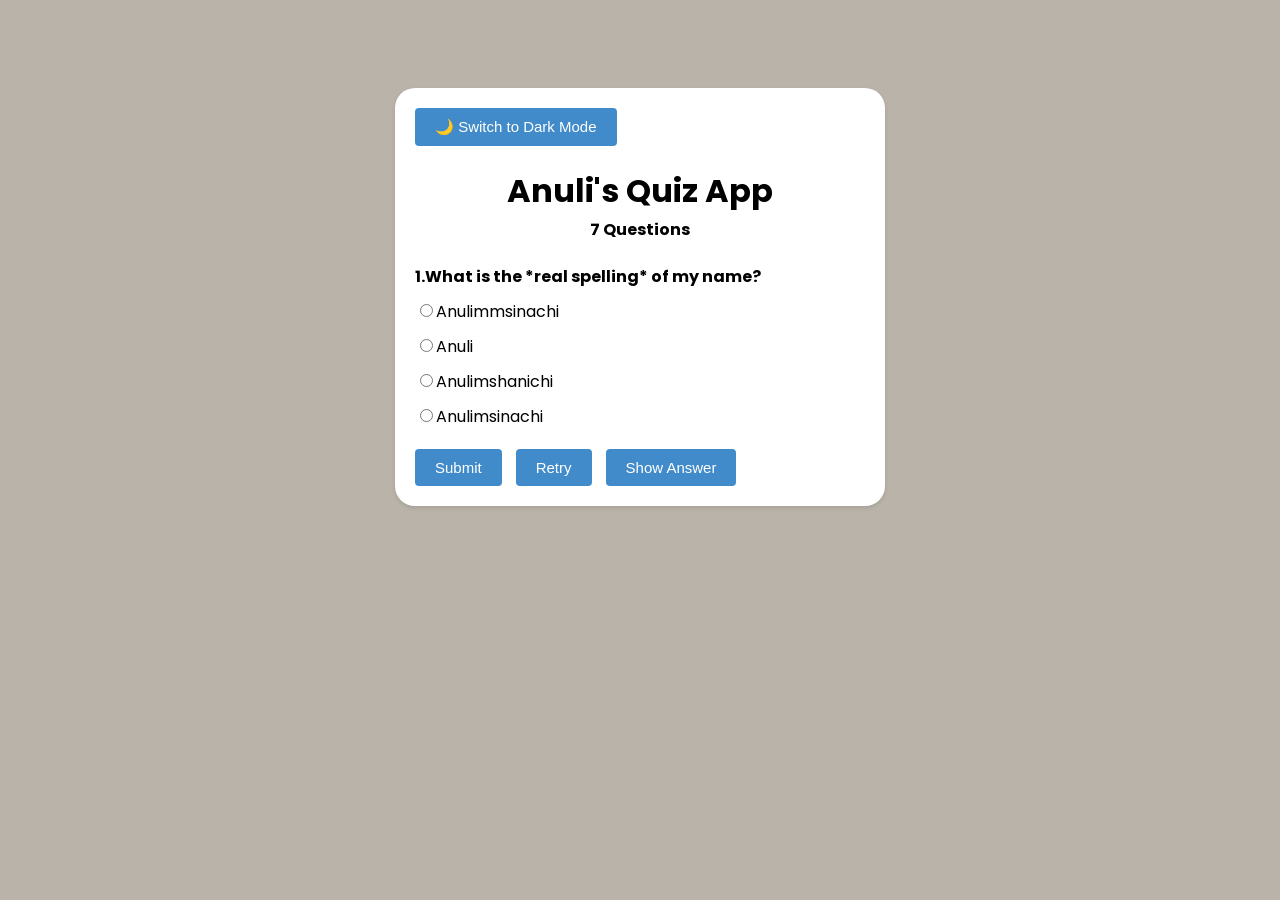
<file: index.html>
<!DOCTYPE html>
<html lang="en">
<head>
    <meta charset="UTF-8">
    <meta name="viewport" content="width=device-width, initial-scale=1.0">
    <title>Anuli's Quiz</title>
    <!-- External CSS -->
    <link rel="stylesheet" href="quiz.css">
</head>
<!-- Internal CSS -->
 <style>
    body.dark-mode{
        background: #222;
        color: #fff;
    }
    body.light-mode{
        background: #b9b3a9;
        color: #000;
    }
    .container{
        width: 450px;
        padding: 20px;
        margin-top: 80px;
        border-radius: 20px;
        transition: background 0.3s, color 0.3s;
    }
    .container.dark-mode{
        background: #333;
        color: #fff;
        box-shadow: 0 2px 4px rgba(255, 255, 255, 0.1);
    }
    .container.light-mode{
        background: #fff;
        color: #000;
        box-shadow: 0 2px 4px rgba(0, 0, 0, 0.1);
    }
    .button{
        display: inline-block;
        padding: 10px 20px;
        background-color: #428bca;
        color: #fff;
        border: none;
        cursor: pointer;
        font-size: 15px;
        border-radius: 4px;
        transition: background-color 0.3s, color 0.3s;
        margin-right: 10px;
    }
    .button.dark-mode{
        background-color: #666;
        color: #fff; 
    }
    .button.dark-mode:hover{
        background-color: #444;
    }
 </style>
<body class="light-mode">
    <div class="container light-mode">
        <button id="darkModeToggle" class="button">
            <span id="darkModeIcon">🌙</span>
            Switch to Dark Mode
        </button>
        <!-- Inline CSS -->
        <h1 style="margin-bottom: 2px;">Anuli's Quiz App</h1>
        <h4 style="margin-top: 0px;">7 Questions</h4>
        <div id="quiz"></div>
        <div id="result" class="result"></div>
        <button id="submit" class="button">Submit</button>
        <button id="retry" class="button hide">Retry</button>
        <button id="showAnswer" class="button hide">Show Answer</button>
    </div>

    <script>
        const darkModeToggle = document.getElementById("darkModeToggle");
        const darkModeIcon = document.getElementById("darkModeIcon");
        const container = document.querySelector(".container");
        darkModeToggle.addEventListener("click",()=>{
        

            document.body.classList.toggle("dark-mode");
            document.body.classList.toggle("light-mode");
            container.classList.toggle("dark-mode");
            container.classList.toggle("light-mode");
            darkModeToggle.classList.toggle("dark-mode");
            if(document.body.classList.contains("dark-mode"))
        {
            darkModeIcon.textContent="☀";
            darkModeToggle.innerHTML="<span id='darkModeIcon'>☀</span>Switch to Light Mode";
        }
        else{
            darkModeIcon.textContent="🌙";
            darkModeToggle.innerHTML="<span id='darkModeIcon'>🌙</span>Switch to Dark Mode";
        }


        })
    </script>
     <script src="quiz.js"></script>
</body>
</html>
</file>
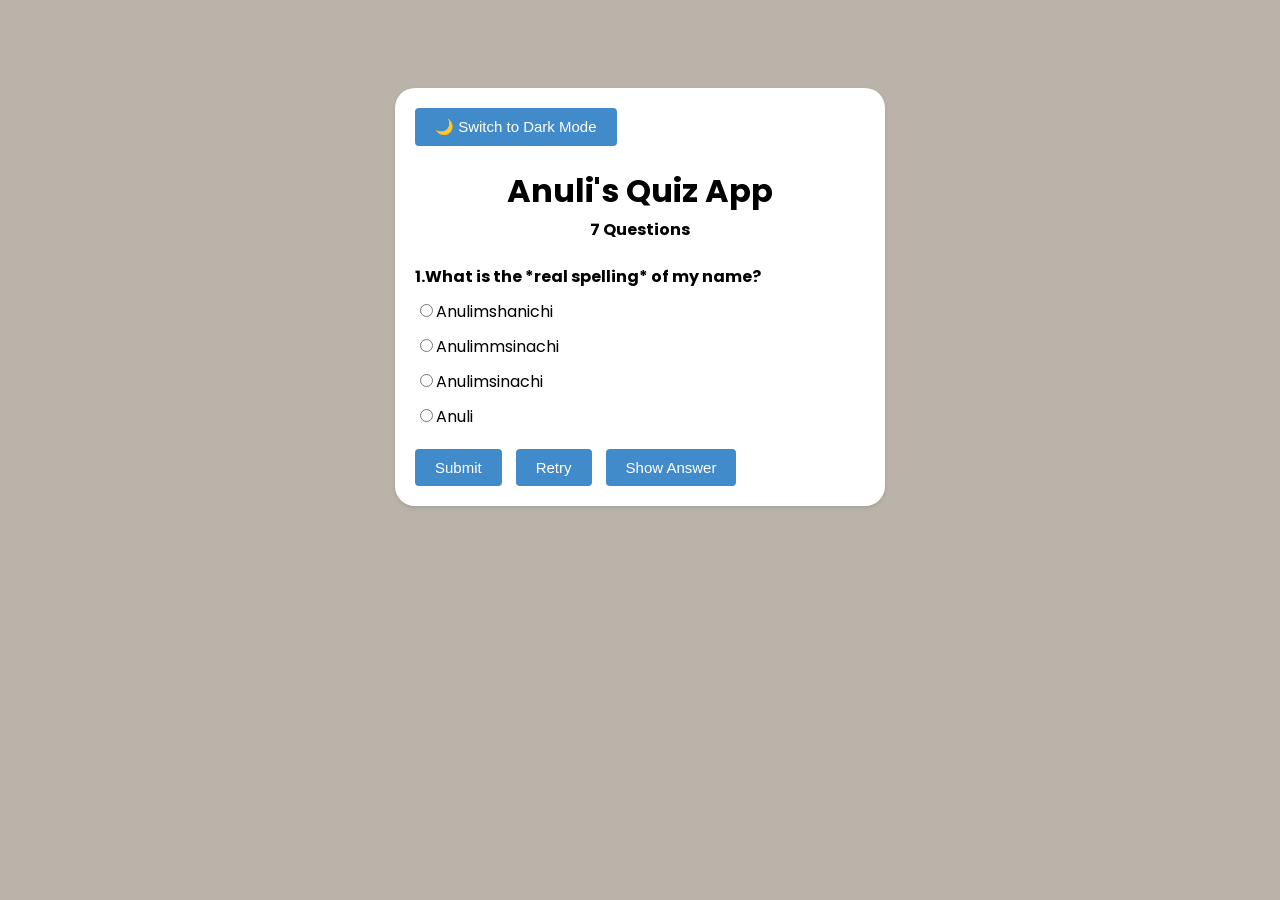
<file: quiz.html>
<!DOCTYPE html>
<html lang="en">
<head>
    <meta charset="UTF-8">
    <meta name="viewport" content="width=device-width, initial-scale=1.0">
    <title>Anuli's Quiz</title>
    <!-- External CSS -->
    <link rel="stylesheet" href="quiz.css">
</head>
<!-- Internal CSS -->
 <style>
    body.dark-mode{
        background: #222;
        color: #fff;
    }
    body.light-mode{
        background: #b9b3a9;
        color: #000;
    }
    .container{
        width: 450px;
        padding: 20px;
        margin-top: 80px;
        border-radius: 20px;
        transition: background 0.3s, color 0.3s;
    }
    .container.dark-mode{
        background: #333;
        color: #fff;
        box-shadow: 0 2px 4px rgba(255, 255, 255, 0.1);
    }
    .container.light-mode{
        background: #fff;
        color: #000;
        box-shadow: 0 2px 4px rgba(0, 0, 0, 0.1);
    }
    .button{
        display: inline-block;
        padding: 10px 20px;
        background-color: #428bca;
        color: #fff;
        border: none;
        cursor: pointer;
        font-size: 15px;
        border-radius: 4px;
        transition: background-color 0.3s, color 0.3s;
        margin-right: 10px;
    }
    .button.dark-mode{
        background-color: #666;
        color: #fff; 
    }
    .button.dark-mode:hover{
        background-color: #444;
    }
 </style>
<body class="light-mode">
    <div class="container light-mode">
        <button id="darkModeToggle" class="button">
            <span id="darkModeIcon">🌙</span>
            Switch to Dark Mode
        </button>
        <!-- Inline CSS -->
        <h1 style="margin-bottom: 2px;">Anuli's Quiz App</h1>
        <h4 style="margin-top: 0px;">7 Questions</h4>
        <div id="quiz"></div>
        <div id="result" class="result"></div>
        <button id="submit" class="button">Submit</button>
        <button id="retry" class="button hide">Retry</button>
        <button id="showAnswer" class="button hide">Show Answer</button>
    </div>

    <script>
        const darkModeToggle = document.getElementById("darkModeToggle");
        const darkModeIcon = document.getElementById("darkModeIcon");
        const container = document.querySelector(".container");
        darkModeToggle.addEventListener("click",()=>{
        

            document.body.classList.toggle("dark-mode");
            document.body.classList.toggle("light-mode");
            container.classList.toggle("dark-mode");
            container.classList.toggle("light-mode");
            darkModeToggle.classList.toggle("dark-mode");
            if(document.body.classList.contains("dark-mode"))
        {
            darkModeIcon.textContent="☀";
            darkModeToggle.innerHTML="<span id='darkModeIcon'>☀</span>Switch to Light Mode";
        }
        else{
            darkModeIcon.textContent="🌙";
            darkModeToggle.innerHTML="<span id='darkModeIcon'>🌙</span>Switch to Dark Mode";
        }


        })
    </script>
     <script src="quiz.js"></script>
</body>
</html>
</file>
<file: quiz.css>
/* @import url('https://fonts.googleapis.com/css2?family=Winky+Sans:ital,wght@0,300..900;1,300..900&display=swap'); */
@import url("https://fonts.googleapis.com/css2?family=Poppins:wght@400;500;700&display=swap");
body{
    font-family: "Poppins",sans-serif;
    background: #b9b3a9;
    display: flex;
    justify-content: center;
}

.container{
    width: 450px;
    padding: 20px;
    margin-top: 80px;
    background-color: #fff;
    box-shadow: 0 2px 4px rgb(0, 0, 0, 0.1);
    border-radius: 20px;
}

h1{
    text-align: center;
}

h4{
    text-align: center;
}

.question{
    font-weight: bold;
    margin-bottom: 10px;
}

.options{
    margin-bottom: 20px;
}

.option{
    display: block;
    margin-bottom: 10px;
}

.button{
    display: inline-block;
    padding: 10px 20px;
    background-color: #428bca;
    color: #fff;
    border-radius: 4px;
    border: none;
    cursor: pointer;
    font-size: 1rem;
    margin-right: 10px;
    transition: background 0.3s;
}

.button:hover{
    background-color: #3071a9;
}

.result{
    text-align: center;
    margin-top: 20px;
    font-weight: bold;
}
.hide{
    display: none;
}
</file>
